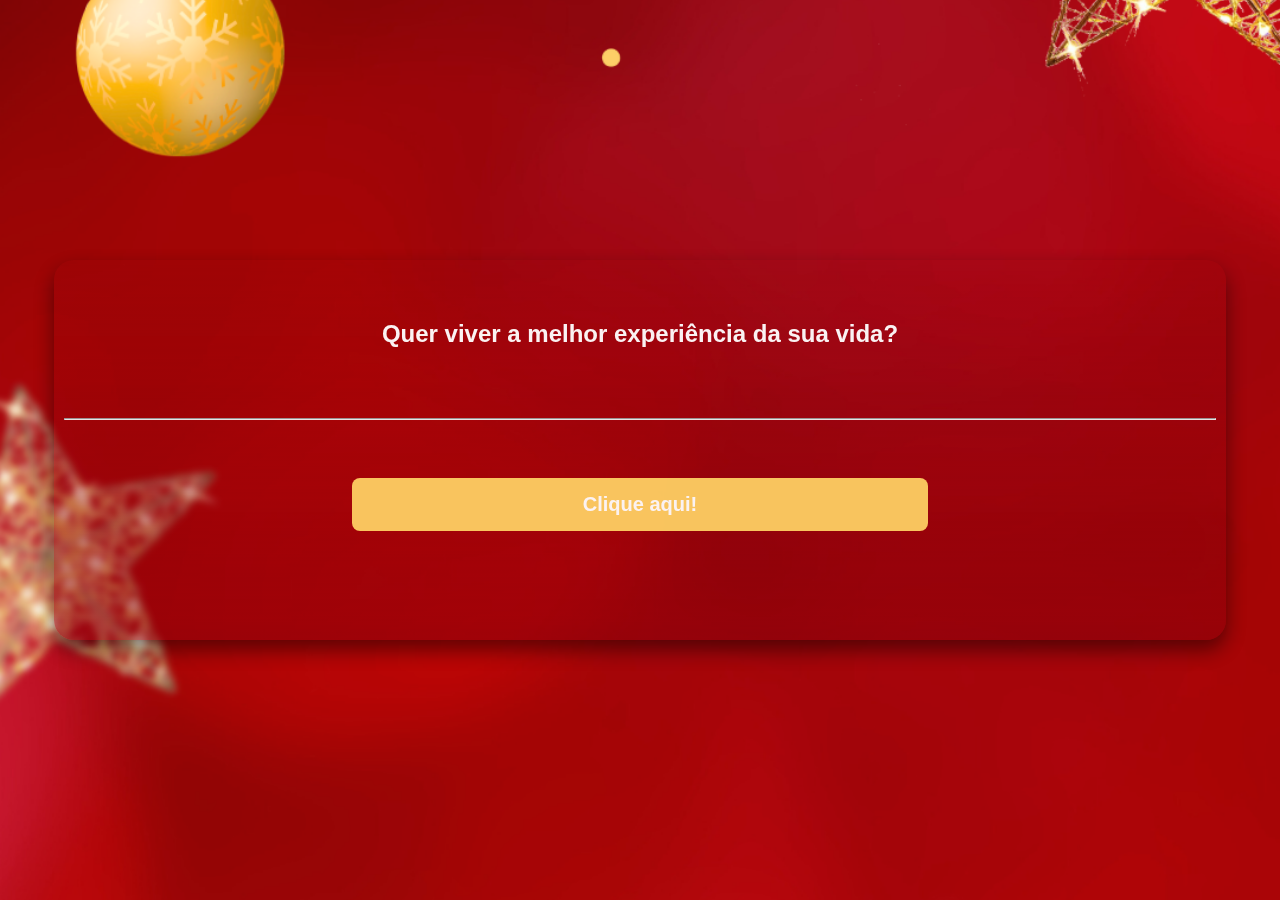
<file: index.html>
<!DOCTYPE html>
<html lang="en">
<head>
    <meta charset="UTF-8">
    <meta name="viewport" content="width=device-width, initial-scale=1.0">
    <title>Cárdapio dos Sonhos</title>
    <link rel="stylesheet" type="text/css" href="style.css" />
</head>
<body>
    <div id="background-image">
        <img src="fot1.png" id="back-img" alt="Imagem de Fundo" />
        <div class="card">
            <h2>Quer viver a melhor experiência da sua vida?</h2>
            <hr>
            <button onclick="location.href='mainPage.html'"><strong>Clique aqui!</strong></button>
        </div>
    </div>
</body>
</html>
</file>
<file: style.css>
body {
    margin: 0;
    padding: 0;
    background-size: cover;
    background-position: center;
    display: flex;
    justify-content: center;
    align-items: center;
    height: 100vh;
    font-family: Arial, sans-serif;
}

button {
    width: 50%;
    padding: 15px 30px;
    font-size: 20px;
    border: none;
    border-radius: 8px;
    cursor: pointer;
    background-color: #FDCF64;
    color: white;
    margin-top: 50px;
    
}

#back-img {
    width: 100%;
    height: 100%;
    position: absolute;
    top: 0;
    left: 0;
    object-fit: cover;
    z-index: -1;
    opacity: 0.98;
}

.card {
    height: 40vh;
    width: 90%;
    background-color: #fff;
    position: fixed;
    top: 50%;
    left: 50%;
    transform: translate(-50%, -50%);
    border-radius: 20px;
    opacity: 0.95;
    box-shadow: 0px 10px 20px rgba(0, 0, 0, 0.5);
    text-align: center;
    padding: 10px;
    background: linear-gradient(to bottom, #9f03101f, #8b000c94);
    flex-direction: column;
    
}

h2 {
    margin-top: 50px;
    margin-bottom: 70px;
    color: #fff;
}
</file>
